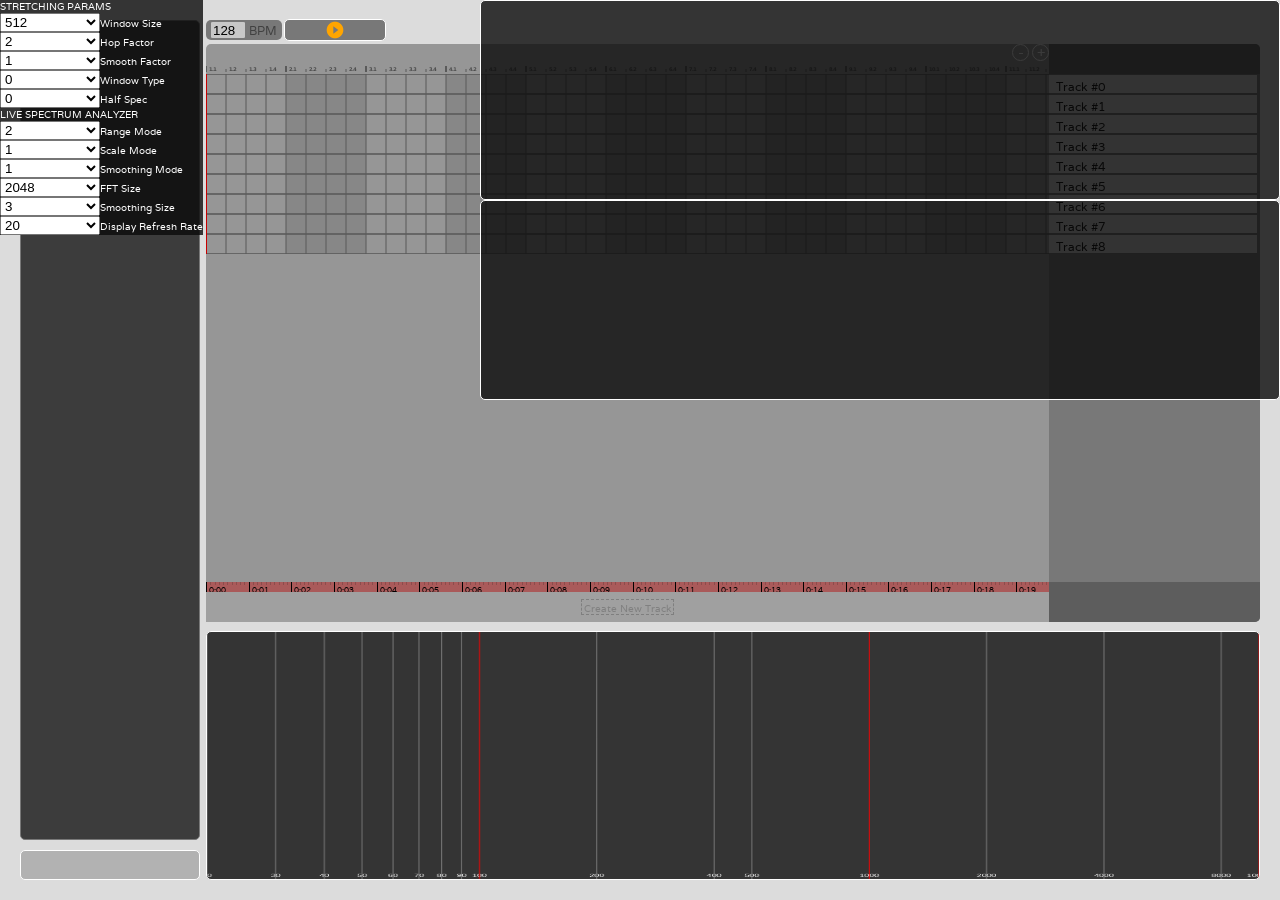
<file: sketchtune/index.html>
<!doctype html>
<html lang="en">
<head>
<meta http-equiv='cache-control' content='no-cache'> 
<meta http-equiv='expires' content='0'> 
<meta http-equiv='pragma' content='no-cache'>

	<meta charset="utf-8"/>
	<link rel="icon" href="/sketchtune/favicon.ico"/>
	<meta name="viewport" content="width=device-width,initial-scale=1"/>
	<meta name="sketchtune" content="Make a music sketch"/>
	<title>Sketchtune</title>

	<script
	    src="https://code.jquery.com/jquery-3.7.1.js"
	    integrity="sha256-eKhayi8LEQwp4NKxN+CfCh+3qOVUtJn3QNZ0TciWLP4="
		crossorigin="anonymous">
	</script>
	<link href="/sketchtune/css/theme.css" rel="stylesheet">

	<link rel="preconnect" href="https://fonts.googleapis.com">
    <link rel="preconnect" href="https://fonts.gstatic.com" crossorigin>
    <link href="https://fonts.googleapis.com/css2?family=Oswald:wght@200..700&display=swap" rel="stylesheet">
    <link href="https://fonts.googleapis.com/css2?family=Varela&display=swap" rel="stylesheet">

    <link href="https://fonts.googleapis.com/icon?family=Material+Icons" rel="stylesheet">
</head>
<body>
	<div id="root">
	   <!--<script src="/sketchtune/js/fft_wasm.js"></script>
	   <script src="/sketchtune/js/fft.js"></script>-->
	   <script type="module" src="/sketchtune/js/app.js"></script>
	</div>
</body>
</html>
</file>
<file: sketchtune/css/theme.css>
html, body {
    min-height: 200px; /* Set your desired minimum height here */
    font-family: "Varela", sans-serif;
}

body {
  width: 100%;
  height: 100%;
  display: block;
  position: absolute;
  padding: 0px;
  margin: 0px;
  overflow: hidden;
}

#root {
  --main-width: 80%;
  --beat-width: 20px;
  --layout-width : calc(85/100);

  display: block;
  width: 100%;
  height: 100%;
  background-color: rgba(220,220,220,1);
  padding: 20px;
  position: absolute;
  box-sizing: border-box;
}

sound-browser {
  display: inline-block;
  margin-right: 0.5%;
  width: 14.5%;

  height: calc(100% - 40px);
  background-color: rgba(60,60,60,1);
  border: 1px solid rgba(120,120,120,1);
  border-radius: 5px;  
  padding: 1px;
  box-sizing: border-box;
  padding-top: 4px;
  padding-bottom: 4px;
  white-space: nowrap;
  vertical-align: top;
  overflow-x: clip;
  overflow-y: scroll;

  position: relative;
}


loading-circle {
  display: inline-block;
}
loading-circle:after {
  content: " ";
  display: block;
  width: 8px;
  height: 8px;
  border-radius: 50%;
  border: 2px solid #fff;
  border-color: #fff transparent #fff transparent;
  animation: loading-circle 0.8s linear infinite;
}
@keyframes loading-circle {
  0% {
    transform: rotate(0deg);
  }
  100% {
    transform: rotate(360deg);
  }
}


sound-element {
  display: block;
  height: 14px;
  width: 100%;
  background-color: rgba(200,200,200,0.2);
  margin-bottom: 1px; 
  color: rgb(250,250,250);
  font-size: 10px;
  font-family: "Varela", sans-serif;
  cursor: pointer;
  align-items: center;
  vertical-align: middle;
}

sound-element:hover {
  font-weight: bold;
}

top-window {
  display: flex;
  width: 100%;
  height: 20px;
  /* background-color: rgba(120,120,120,1);
  border-radius: 5px; */
  margin-bottom: 4px;
  align-items: center;
  position: relative;
}

side-window {
  display: inline-block;
  width: calc(100% - var(--main-width));
  height: calc(100% - 20px - 4px);
  background-color: rgba(120,120,120,1);
  border-bottom-right-radius: 5px;
  border-top-right-radius: 5px;
  position: relative;
}

grid-window {
  display: inline-block;
  width: var(--main-width);
  height: calc(100% - 20px - 4px);
  background-color: rgba(150,150,150,1);
  border-top-left-radius: 5px;
  position: relative;
}

beat-bar-header {
  position: absolute;
  font-size: 0;
  height: 20px;
  width: 100%;
  margin-top: -20px;
}

beat-bar-container {
  margin-top: 20px;
  position: absolute;
  font-size: 0;
  height: calc(100% - 40px - 30px + 20px);
  width: 100%;
  /** z-index: 100; **/
}

beat-bar::-webkit-scrollbar {
  display: none;
}

beat-bar {
  -ms-overflow-style: none;  /* IE and Edge */
  scrollbar-width: none;  /* Firefox */

  height: calc(100% - 10px);
  width: 100%;
  display: flex;
  overflow-x: scroll;
  overscroll-behavior-x: none;
  overscroll-behavior-y: none;
  padding-top: 10px;
  padding-bottom: 20px;
}

beat-col {
  height: 100%;
  width: var(--beat-width);
  display: inline-block;
  border-left: 1px solid rgba(90,90,90,0.5);
  border-right: 1px solid rgba(90,90,90,0.5);
  flex-shrink: 0;
  flex-grow: 0;
  flex-basis: var(--beat-width);
  position: relative;
  box-sizing: border-box;
}

beat-col > span {
  margin-top: -5px;
  font-size: 5px;
  font-family: system-ui;
  font-weight: bold;
  color: rgba(0,0,0,0.5);
  transform: translateY(-50%);
  margin-left: -2px;
  padding-left: 4px;
  letter-spacing: -0.5px;

  position: absolute;
  background: linear-gradient(to top, #0003 50%, #11111100 50%) left no-repeat;
  background-size: 2px 100%;
}

.fullbar > span { 
  background: linear-gradient(to top, #0006 50%, #0006 50%) left no-repeat;
  background-size: 2px 100%;
 }
.col_a { background-color: rgba(0,0,0,0); }
.col_b { background-color: rgba(0,0,0,0.1); }

track-window::-webkit-scrollbar {
  display: none;
}

track-window {
  -ms-overflow-style: none;  /* IE and Edge */
  scrollbar-width: none;  /* Firefox */

  margin-top: 30px;
  position: absolute;
  font-size: 0;
  height: calc(100% - 30px - 40px);
  width: 100%;
  overflow-y: scroll;
  overflow-x: scroll;
  overscroll-behavior-x: none;
  overscroll-behavior-y: none;
  /** z-index: 10; **/
}


time-bar-container {
  -ms-overflow-style: none;  /* IE and Edge */
  scrollbar-width: none;  /* Firefox */

  bottom: 30px;
  position: absolute;
  font-size: 0;
  height: 10px;
  width: 100%;
  overflow-x: scroll;
  overscroll-behavior-x: none;
  overscroll-behavior-y: none; 
  background-color: rgba(200, 0, 0, 0.4);   
}

time-bar {
	height: 10px;
	width: max-content;
	display: inline-block;
}

time-bar > div {
	width: max-content;
	position: absolute;
	height: 100%;
}

time-bar-sec {
	display: inline-block;
	height: 100%;
	border-left: 1px solid black;
	box-sizing: border-box;
}

time-bar-sec > span {
  font-size: 8px;
  margin-left: 2px;
  position: absolute;
  color: black;
  margin-top: 3px;
}

time-bar-dsec {
	display: inline-block;
	height: 30%;
    vertical-align: top;	
	border-left: 1px solid rgba(20,20,20,0.2);
	box-sizing: border-box;
}




time-marker {
	position: absolute;
	width: 1px;
	height: 100%;
	border-left: 1px solid rgb(200,0,0);
	margin-left: 0px;
}

track-row-container {
  display: block;
  height: 100%;
  box-sizing: border-box;
  padding-bottom: calc(10px + 40px);
  position: absolute;
}

track-row {
  display: block;
  width: 100%;
  height: 20px;
  border-top: 1px solid rgba(90,90,90,0.8);
  border-bottom: 1px solid rgba(90,90,90,0.8);
  box-sizing: border-box;
  cursor: pointer;
}

track-row.selected {
   border: 1px solid white;
}

track-row-empty {
  display: flex;
  width: 100%;
  height: 30px;
  background-color: rgba(160,160,160,1);
  align-items: center;
  justify-content: center;
  position: absolute;
  bottom: 0px;
  cursor: pointer;
}

track-row-empty > span {
  font-size: 10px;
  height: 10px;
  color: rgba(0,0,0,0.2);
  border: 1px dashed rgba(0,0,0,0.2);
  padding: 2px;
}

track-title-container::-webkit-scrollbar {
  display: none;
}

track-title-container {
  -ms-overflow-style: none;  /* IE and Edge */
  scrollbar-width: none;  /* Firefox */

  padding-top: 30px;
  padding-bottom: 40px;
  box-sizing: border-box;
  height: 100%;
  display: block;
  overflow-y: scroll;
  overscroll-behavior-y: none;
  position: relative;
  z-index: 5;
  width: calc(100% - 3px);
}

track-title-header {
  box-sizing: border-box;
  height: 30px;
  display: block;
  position: relative;
  width: 100%;
  z-index: 10;
  background-color: rgba(90,90,90,0.9);
  margin-bottom: -30px;
  border-top-right-radius: 5px;
}

track-title-footer {
  box-sizing: border-box;
  height: 40px;
  display: block;
  position: relative;
  width: 100%;
  margin-top: calc(-50px + 10px);
  z-index: 10;
  background-color: rgba(90,90,90,0.9);
  border-bottom-right-radius: 5px;
}

track-title {
  display: block;
  width: 100%;
  height: 20px;
  border-top: 1px solid rgba(90,90,90,0.8);
  border-bottom: 1px solid rgba(90,90,90,0.8);
  box-sizing: border-box;
  background-color: rgba(200,100,100,1);
  cursor: pointer;
}

track-title:hover {
  filter: drop-shadow(1px 1px 2px black);
}

track-title.selected {
  border: 1px solid white;
}

track-title.insertMarkT{
  border-top: 3px solid rgba(250,250,250,0.8);
}

track-title.insertMarkB{
  border-bottom: 3px solid rgba(250,250,250,0.8);
}

track-title > input {
  background-color: transparent;
  border: none;
  /*border-bottom: 1px solid rgba(10,10,10,0.5);*/
  font-size: 12px;
  height: 12px;
  margin-left: 5px;
  font-family: "Varela", sans-serif;
  cursor: pointer;
}

track-title > input:focus {
    outline:none;
}

track-pattern {
  position: absolute;
  display: inline-block;
  width: calc(4 * var(--beat-width));
  height: calc(20px - 2px);
  border: 1px solid rgba(90,90,90,0.8);
  box-sizing: border-box;
  background-color: rgba(200,200,200,1);
  cursor: move;
}

track-pattern-bl {
  display: inline-block;
  width: 2px;
  height: 100%;
  background-color: rgba(20,20,20,0.7);
  cursor: col-resize;
  float: left;
}

track-pattern-br {
  display: inline-block;
  width: 2px;
  height: 100%;
  background-color: rgba(20,20,20,0.7);
  cursor: col-resize;
  float: right;
}

.unselectable {
  -webkit-user-select: none; /* Safari */        
  -moz-user-select: none; /* Firefox */
  -ms-user-select: none; /* IE10+/Edge */
  user-select: none; /* Standard */
}



.context-menu {
    display: none;
    position: absolute;
    background-color: black;
    border: 1px solid #ccc;
    padding: 4px;
    z-index: 1000;
}
.context-menu-item {
    padding: 5px 10px;
    cursor: pointer;
}
.context-menu-item:hover {
    background-color: #f0f0f0;
}

.color-palette {
    display: grid;
    grid-template-columns: repeat(14, 12px); /* Adjust as needed */
    gap: 2px; /* Adjust the gap between color items */
}

.color-item {
    width: 12px; /* Adjust the width of each color item */
    height: 12px; /* Adjust the height of each color item */
    border: 1px solid #ccc; /* Add border for clarity */
    cursor: pointer; /* Change cursor to pointer on hover */
}

.color-item:hover {
    border-color: #000; /* Change border color on hover */
}

#selectionArea {
    display: none;
    position: absolute;
    border: 1px dashed; #ccc;
    z-index: 1000;
}

.multiSelectedPattern{
	border: 1px solid white;
}

.extended_beat_marker{
}

#zoom_in_grid{
	border: 1px solid white;
	border-radius: 50%;
    position: absolute;
    right: 0px;
    width: 15px;
    height: 15px;
    font-size: 15px;
    color: white;
    display: flex;
    justify-content: center;
    align-items: center;
    cursor: pointer;
} 

#zoom_out_grid{
	border: 1px solid white;
	border-radius: 50%;
    position: absolute;
    right: 20px;
    width: 15px;
    height: 15px;
    font-size: 15px;
    color: white;
    display: flex;
    justify-content: center;
    align-items: center;
    cursor: pointer;
} 

#load {
   font-size: 20px;
   cursor: pointer;
   color: orange;
}

#play, #pause, #stop {
   font-size: 20px;
   cursor: pointer;
   color: white;
}

#play_div {
  background-color: rgba(120,120,120,1);
  border-radius: 5px;
  text-align: center;
  height: 20px;
  width: 100px;
  margin-left: 2px;
  border: 1px solid white;
}

#bpm_div {
  background-color: rgba(120,120,120,1);
  border-radius: 5px;
  height: 20px;
  font-size: 12px;
  align-items: center;
  display: flex;
  padding-left: 5px;
  padding-right: 5px;
  color: rgba(10,10,10,0.5);
}

#bpm {
  width: 30px;
  height: 14px;
  background-color: rgb(200, 200, 200);
  border: none;
  border-radius: 5%;
  margin-right: 4px;
}

canvas {
  border-radius: 5px;
  border: 1px solid white;
  background-color: rgba(10, 10, 10, 0.2);
  box-sizing: border-box;
}

#waveformCanvas {
  width: 14.5%;
  margin-right: 0.5%;
  height: 30px;
  margin-top: 10px;
}

#spectrumCanvas {
  width: 85%;
  margin-top: -29%;
  height: 29%;
  background-color: rgba(10, 10, 10, 0.8);
}




#spectrogramA {
  width: 800px;
  height: 200px;
  background-color: rgba(10, 10, 10, 0.8);
  position: absolute;
  right:0px;
  z-index: 2000;
}
#spectrogramB {
  width: 800px;
  height: 200px;
  background-color: rgba(10, 10, 10, 0.8);
  position: absolute;
  right:0px;
  top: 200px;
  z-index: 2000;
}




#controls {
   position: absolute;
   z-index:2000;
   background-color: rgba(10, 10, 10, 0.8);
   font-size: 10px;
   color: white;
}

#controls > select {
  width: 100px;
}
</file>
